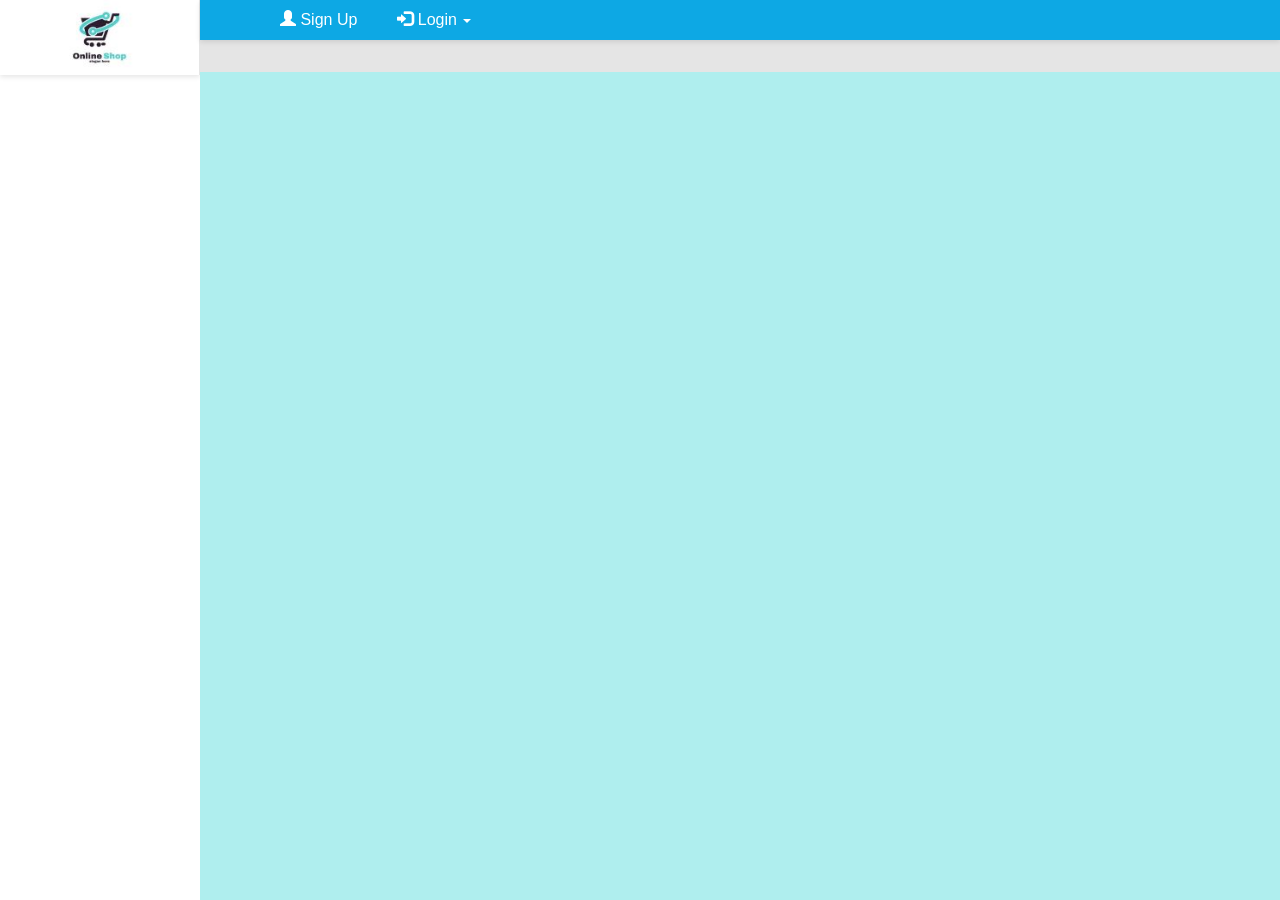
<file: index.html>
<!DOCTYPE html><html lang="en"><head>
  <meta charset="utf-8">
  <title>AngularProject</title>
  <base href="MyRepository">
  <meta name="viewport" content="width=device-width, initial-scale=1">
  <link rel="stylesheet" href="https://maxcdn.bootstrapcdn.com/bootstrap/3.4.1/css/bootstrap.min.css">
  <script src="https://ajax.googleapis.com/ajax/libs/jquery/3.6.4/jquery.min.js"></script>
  <script src="https://maxcdn.bootstrapcdn.com/bootstrap/3.4.1/js/bootstrap.min.js"></script>
  <meta name="viewport" content="width=device-width, initial-scale=1">
  <link rel="icon" type="image/x-icon" href="favicon.ico">
<style>*{margin:0;padding:0;box-sizing:border-box}body{font-family:Poppins,sans-serif;font-weight:400;font-size:16px;line-height:1.625;color:#000;-webkit-font-smoothing:antialiased;-moz-osx-font-smoothing:grayscale;background-color:#afeeee}</style><link rel="stylesheet" href="styles.5e928309fd14acb7.css" media="print" onload="this.media='all'"><noscript><link rel="stylesheet" href="styles.5e928309fd14acb7.css"></noscript></head>
<body>
  <app-root></app-root>
<script src="runtime.f5ec3dc40701fee5.js" type="module"></script><script src="polyfills.7647d17de0e7b179.js" type="module"></script><script src="main.ef92d843e7b6e924.js" type="module"></script>

</body></html>
</file>
<file: styles.5e928309fd14acb7.css>
*{margin:0;padding:0;box-sizing:border-box}body{font-family:Poppins,sans-serif;font-weight:400;font-size:16px;line-height:1.625;color:#000;-webkit-font-smoothing:antialiased;-moz-osx-font-smoothing:grayscale;background-color:#afeeee}ul{margin:0}button,input[type=button]{cursor:pointer}button:focus,input:focus{outline:0}input{border:none}button{border:none;background:0 0}img{max-width:100%;height:auto}p{margin:0}h1,h2,h3,h4,h5,h6{color:#333;font-weight:700;margin:0;line-height:1.2}h1{font-size:36px}h2{font-size:30px}h3{font-size:24px}h4{font-size:18px}h5{font-size:15px}h6{font-size:13px}a{display:inline-block}a:active,a:focus,a:hover{text-decoration:none;outline:0}a,a:hover{transition:all .3s ease}.section-content-p35{padding:0 35px}.page-wrapper{overflow:hidden;background:#e5e5e5;padding-bottom:8vh}.page-container{background:#e5e5e5;padding-left:200px}.main-content{padding-top:116px;min-height:100vh}aside.menu-sidebar.d-none.d-lg-block.clr{background:0 0;z-index:99999999;height:75px;box-shadow:-2px 0 4px #0000003b}.header-desktop{background:#ed2270;box-shadow:0 2px 5px #0aba241a;position:fixed;top:0;right:0;left:0;height:40px;z-index:3}.header-wrap{display:flex;align-items:stretch;justify-content:center}.navbar-default{background-color:transparent;border:medium none;border-radius:0;margin-bottom:0;min-height:auto;color:#fff}.navbar-default .navbar-nav{background-color:transparent;border:medium none;border-radius:0;margin-bottom:0;min-height:auto;margin-left:0}.navbar-default .navbar-nav li a{color:#fff;font-size:16px;padding:1px 20px;transition:all .5s;margin-top:0}.navbar-right{align-items:end;padding:-20px}.navbar-right .dropdown .dropdown-menu a{color:#000}.header-desktop{background:#0da8e4;box-shadow:0 2px 5px #0000001a;position:fixed;top:0;right:0;left:200px;height:40px;z-index:3}.header-desktop .section-content{overflow:visible;position:absolute;top:50%;left:0;right:0;transform:translateY(-50%)}.header-wrap{display:flex;align-items:center;justify-content:space-between}.header-button{display:flex;align-items:center}.number{padding:6px 0}.arrows i{font-size:30px;padding:4px}section{position:relative}.section-content{position:relative;margin:0 auto;z-index:1}.section-content-p30{padding:0 30px}.au-input-xl{min-width:935px}input.au-input.au-input-xl{border-radius:40px!important;margin-right:15px}.au-input{line-height:43px;border:1px solid #e5e5e5;font-size:14px;color:#fff;padding:0 17px;border-radius:3px;transition:all .5s ease}.cart-area.d-n{display:block}.cart-area i{font-size:22px;float:left;margin-top:16px;color:#fff;margin-left:15px}.total{background:#205b8d;line-height:43px;color:#fff;border-radius:30px;border:1px solid #0da8e4;float:left;margin-top:7px;padding-left:17px}.total span{display:inline-block;background:#fff;padding:0 13px;color:#000;border-top-right-radius:20px;border-bottom-right-radius:20px;margin-left:11px}.form-header{display:flex}.au-btn-submit{position:relative;right:0;min-width:95px;color:#fff;border:1px solid #205b8d;border-radius:43px;background:#205b8d}.au-btn-submit:hover{background:#05143f}.au-btn-submit>i{font-size:20px;color:#fff;position:absolute;top:50%;left:50%;transform:translate(-50%,-50%)}.menu-sidebar{width:200px;position:fixed;left:0;top:0;bottom:0;background:#fff;overflow-y:auto}.menu-sidebar .logo{background-color:#fff;height:75px;padding:0 35px;display:flex;align-items:center;box-shadow:0 2px 5px #0000001a;border-right:1px solid #e5e5e5;position:relative;z-index:3}.menu-sidebar .navbar-list .navbar-sub-list{display:none;padding-left:34px}.menu-sidebar .navbar-list .navbar-sub-list li a{padding:11.5px 0}.menu-sidebar-content{position:relative;height:calc(100vh - 75px)}.navbar-sidebar{padding:35px 35px 0}.navbar-sidebar .navbar-list li a{display:block;color:#555;font-size:16px;padding:5px 0}.navbar-sidebar .navbar-list li a i{margin-right:19px}.navbar-sidebar .navbar-list li a:hover{color:#0da8e4}.header-mobile{position:absolute;top:0;left:0;right:0}.header-mobile .header-mobile-bar{padding:15px 0;background:#fff}.header-mobile .header-mobile-inner{display:flex;align-items:center;justify-content:space-between}.header-mobile .hamburger{width:36px;height:36px;padding:0;line-height:1;vertical-align:top;background:#fff;display:flex;justify-content:center;align-items:center}.header-mobile .hamburger .hamburger-box{width:20px;height:15px}.header-mobile .hamburger .hamburger-box .hamburger-inner{width:20px;height:2px;border-radius:0}.header-mobile .hamburger .hamburger-box .hamburger-inner:before{width:20px;height:2px;top:6px}.header-mobile .hamburger .hamburger-box .hamburger-inner:after{top:12px;width:20px;height:2px}.header-mobile .navbar-mobile{display:none;position:absolute;width:100%;top:88px;z-index:20}.header-mobile .navbar-mobile .navbar-mobile-list{background:#f8f8f8}.header-mobile .navbar-mobile .navbar-mobile-list>li>a{padding-left:15px!important}.header-mobile .navbar-mobile .navbar-mobile-list li a{color:#555;display:block;padding:10px 25px 10px 0;border-bottom:1px solid #e6e6e6;text-transform:capitalize;line-height:inherit}.header-mobile .navbar-mobile .navbar-mobile-list li a:hover{color:#0da8e4}.header-mobile .navbar-mobile .navbar-mobile-list li a>i{margin-right:19px}.navbar-mobile-sub-list{display:none;padding-left:30px;background:#fff}.header-mobile .navbar-mobile .navbar-mobile-sub-list li a{padding-left:15px}.header-mobile-2{background:#393939;position:static}.header-mobile-2.header-mobile .navbar-mobile{top:82px}.header-mobile-2.header-mobile .hamburger{background:0 0}.header-mobile-2.header-mobile .hamburger .hamburger-box .hamburger-inner{background:#fff}.header-mobile-2.header-mobile .hamburger .hamburger-box .hamburger-inner:before{background:#fff}.header-mobile-2.header-mobile .hamburger .hamburger-box .hamburger-inner:after{background:#fff}.main-content.page-m{padding:10% 15%!important}.product-box img{width:150px}.product-box{margin-bottom:60px}.product-box h1{font-size:18px;border-bottom:1px solid #ccc;padding-bottom:5px;font-weight:600;padding-top:12px;margin-bottom:7px}.product-box h2{font-size:15px;padding-bottom:0;font-weight:500;color:#585858}.form-area{background:#e5e5e5;position:relative;margin-bottom:45px;padding:50px 20px;border:3px solid #ccc}.form-area h3{position:absolute;top:-26px;left:13px;background:#e5e5e5;padding:10px 20px;font-weight:500;z-index:23;display:inline-block}.input-space{margin-bottom:20px}.input-space label{padding-left:31px;font-size:14px;margin-bottom:50px}.input-space input[type=text]{width:100%;height:40px;border-radius:30px;outline:0;padding:10px;border:1px solid #ccc}.input-space select{width:100%;height:40px;border-radius:30px;outline:0;padding:0 10px;border:1px solid #ccc}.au-checkbox{display:block;position:relative;cursor:pointer;font-size:22px;-webkit-user-select:none;user-select:none}.au-checkbox input{position:absolute;opacity:0;cursor:pointer}.au-checkmark{position:absolute;top:0;left:0;height:22px;width:22px;background-color:#fff!important;border:2px solid #e5e5e5;border-radius:2px}.au-checkbox:hover input~.au-checkmark{background-color:transparent}.au-checkbox input:checked~.au-checkmark{background-color:#fff}.au-checkmark:after{content:"";position:absolute;display:none}.au-checkbox input:checked~.au-checkmark:after{display:block}label.date{padding-top:8px}.au-checkbox .au-checkmark:after{left:5px;top:-1px;width:9px;height:15px;border:solid #0da8e4;border-width:0 4px 4px 0;border-radius:2px;transform:rotate(45deg)}option:first{color:#ccc}select{color:#828482}.table{margin:0}table.table.table-bordered{border:1px solid #ccc;background:#fff}.table-bordered td,.table-bordered th{border:1px solid #dee2e6}table.table.table-bordered th{BACKGROUND:#0da8e4;color:#fff;font-size:14px;padding:7px}.table-responsive{padding-right:1px}.items select{width:100px;height:40px;border-radius:40px;padding-left:15px;margin-bottom:10px;outline:0;margin-left:5px}.price{margin:15px 0 0;font-weight:800;color:#0da8e4}.detail-section{margin-top:60px}.btn-info{color:#fff;background-color:#0da8e4!important;border-color:#0da8e4!important}a.primary-btn{background:#05143f;padding:7px 20px;text-align:center;display:inline-block;color:#fff;border-radius:2px;font-size:14px;margin-top:5px}a.primary-btn:hover{background:#0da8e4;color:#fff}.active-link{font-weight:700}footer ul li a{color:#fff}footer{background:#232324;z-index:1;position:relative;text-align:center}footer li a{color:#313131;font-weight:500}footer ul li{display:inline-block;font-size:14px;padding:10px 20px}@media (max-width:1600px){.au-input-xl{min-width:290px}}@media (max-width:1315px) and (min-width:992px){.header-desktop3 .section-content{padding:0 15px}}@media (max-width:1570px) and (min-width:992px){.header-navbar ul li a{padding:25px 15px}}@media (max-width:1315px) and (min-width:992px){.header-navbar ul li a{font-size:13px;padding:27px 15px}.header-navbar ul li a i{margin-right:5px}}@media (min-width:1200px){.container{max-width:1320px}}@media (min-width:992px) and (max-width:1199px){.cart-area i{font-size:22px;float:left;margin-top:16px;color:#205b8d;margin-left:15px}.header-mobile .header-mobile-bar{padding:10px 0;background:#fff}.header-wrap .account-item>.content{display:none}}@media (max-width:991px){.section-content-p30{padding:0}.page-container{position:relative;top:88px;padding-left:0}.page-wrapper{background:#e5e5e5;padding-bottom:12vh}.main-content{padding-top:50px;padding-bottom:100px}.cart-area.d-n{display:none}.form-header{justify-content:center}.au-input-xl{min-width:350px}.logo{text-align:center}.header-desktop{position:relative;top:0;left:0;height:80px}.header-wrap{flex-direction:column}.header-button{margin-top:30px;width:100%;justify-content:space-between}.menu-sidebar2{top:0;right:-300px;left:auto;box-shadow:0 5px 10px #0000001a}.header-desktop2{left:0;position:relative}.header-desktop4{position:static}.section-content.section-content-p30.e-spc{padding-top:100px}header.header-desktop.extra{top:93px!important}.cart-area i{font-size:22px;float:left;margin-top:16px;color:#205b8d;margin-left:15px}.header-wrap2{justify-content:space-between}}@media (max-width:767px){.au-input-xl{min-width:150px}.header-button-item{font-size:22px;margin-right:15px}.main-content.page-m{padding:10% 0!important}.header-mobile .navbar-mobile{display:none;position:absolute;width:100%;top:66px;z-index:20}.section-content.section-content-p30.e-spc{padding-top:100px}header.header-desktop.extra{top:64px!important}.header-desktop{position:relative;top:0;left:0;height:80px}a.logo img{width:110px}.cart-area i{font-size:22px;float:left;margin-top:16px;color:#205b8d;margin-left:15px}.footer-pagination{text-align:center}.product-box{text-align:centerg}.page-container{position:relative;top:66px;padding-left:0}.au-btn-submit{position:relative;right:10px;min-width:85px;color:#fff;border:1px solid #205b8d;border-radius:0;background:#205b8d}input.au-input.au-input-xl{border-radius:0!important;margin-right:0}.cart-area.d-b{display:block}.cart-area.d-n{display:none}.cart-area i{font-size:18px;float:left;margin-top:16px;color:#03a9f4;margin-left:15px}.total span{display:inline-block;background:#fff;padding:0 10px;color:#000;border-top-right-radius:20px;border-bottom-right-radius:20px;margin-left:6px}.total{background:#205b8d;line-height:30px;color:#fff;border-radius:30px;border:1px solid #205b8d;float:left;margin-top:9px;padding-left:12px}.header-mobile .header-mobile-bar{background:#fff;border:0;padding:8px 0}}
</file>
